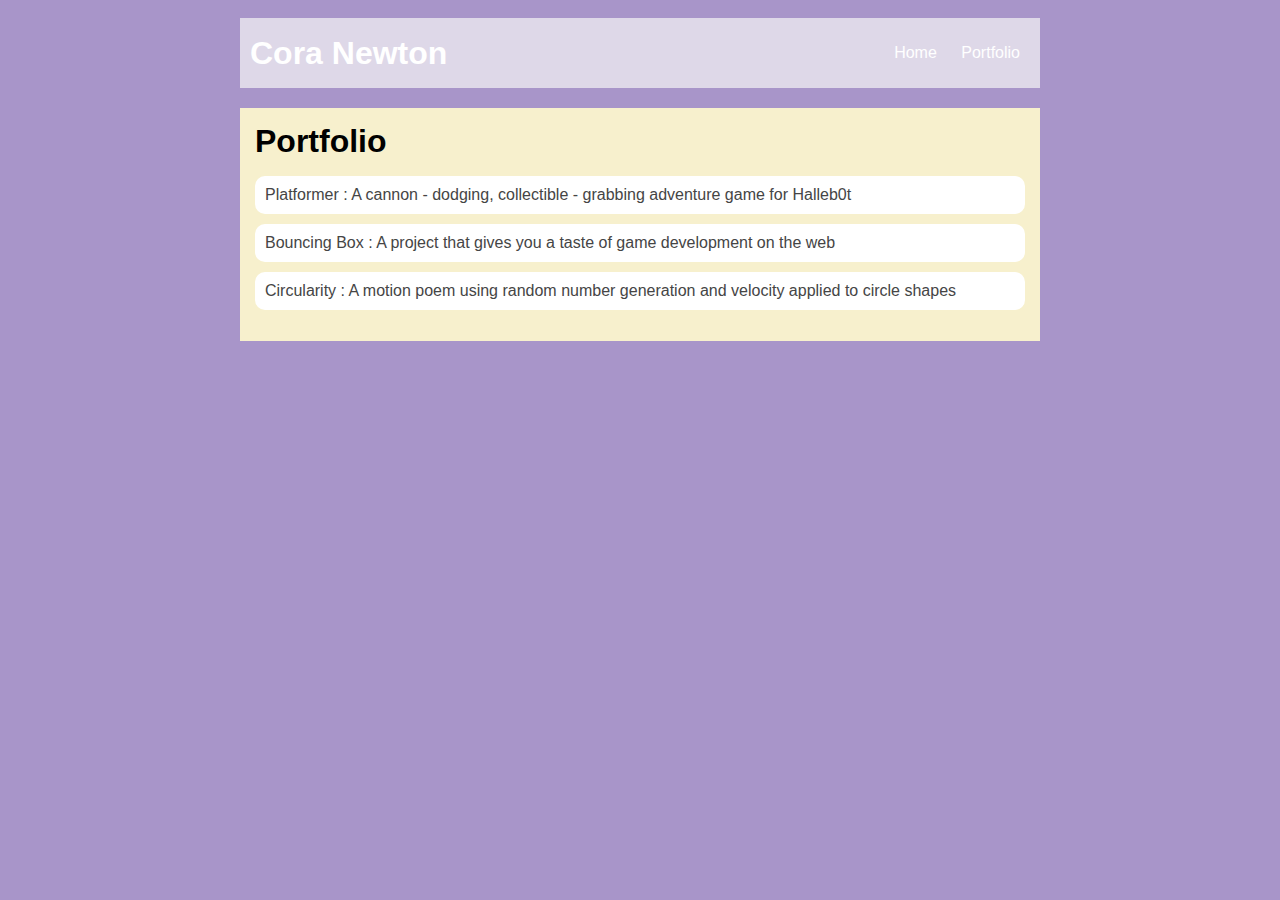
<file: portfolio.html>
<!DOCTYPE HTML>
<html>
    <head> <title>"Cora's computer Science Website"</title>
      <link rel="stylesheet" href="style.css">
    </head>

    <body>
      <div id="all-contents">
        <nav>
          <h1>Cora Newton</h1>
            <ul id="nav-ul">
              <li class="nav-li">
               <a class="nav-a" href="index.html">Home</a>
              </li>
              <li class="nav-li">
               <a class="nav-a" href="portfolio.html">Portfolio</a>
              </li>
            </ul>
        </nav>
        <main>
          <div class="content">
            <h1>Portfolio</h1>
            <ul id="portfolio">
              <li><a href="projects/platformer/">Platformer : A cannon - dodging, collectible - grabbing adventure game for Halleb0t</a></li>
              <li><a href="projects/bouncing-box/">Bouncing Box : A project that gives you a taste of game development on the web </a></li>
              <li><a href="projects/circularity/">Circularity : A motion poem using random number generation and velocity applied to circle shapes</a></li>
            </ul>
          </div>
        </main>
      </div>
    </body>
</html>
</file>
<file: style.css>
body {
       background:#A895C9;
       color:black;
       padding: 10px;
       font-family: arial;
   }
   #all-contents {
     max-width: 800px;
       margin: auto;
   }

   /* navigation menu */
   nav {
       background:#DED8E8;
       margin: 0 auto;
       margin-bottom: 20px;
       display: flex;
       padding: 10px;
   }
   h1 {
       display: flex;
       align-items: center;
       color: white;
       flex: 1;
       margin: 0;
   }
   #nav-ul {
       list-style-image: none;
   }
   .nav-li {
       display: inline-block;
       padding: 0 10px;
   }
   a {
       text-decoration: none;
       color: #fff;
   }

   /* main container area beneath menu */
   main {
       background:#F7F0CD;
       display: flex;
   }
   .sidebar {
       margin-right: 25px;
       padding: 10px;
   }
   .sidebar-img {
       width: 200px;
   }
   .content {
       flex: 1;
       padding: 15px;
   }

   /* portfolio styles */
   #interests {
       border: 4px silver ridge;
       padding: 8px;
   }
   h2, h3 {
       margin: 0px;
   }

/* portfolio styles */
         .content h1 {
             color: black;
         }

         #portfolio {
             list-style-type: none;
             padding-left: 0;
         }

         #portfolio li {
             background: #fff;
             padding: 10px;
             border-radius: 10px;
             margin-bottom: 10px;
         }

         #portfolio li:hover {
             background: #eee;
         }

         #portfolio a {
             text-decoration: none;
             color: #454545;
         }
</file>
